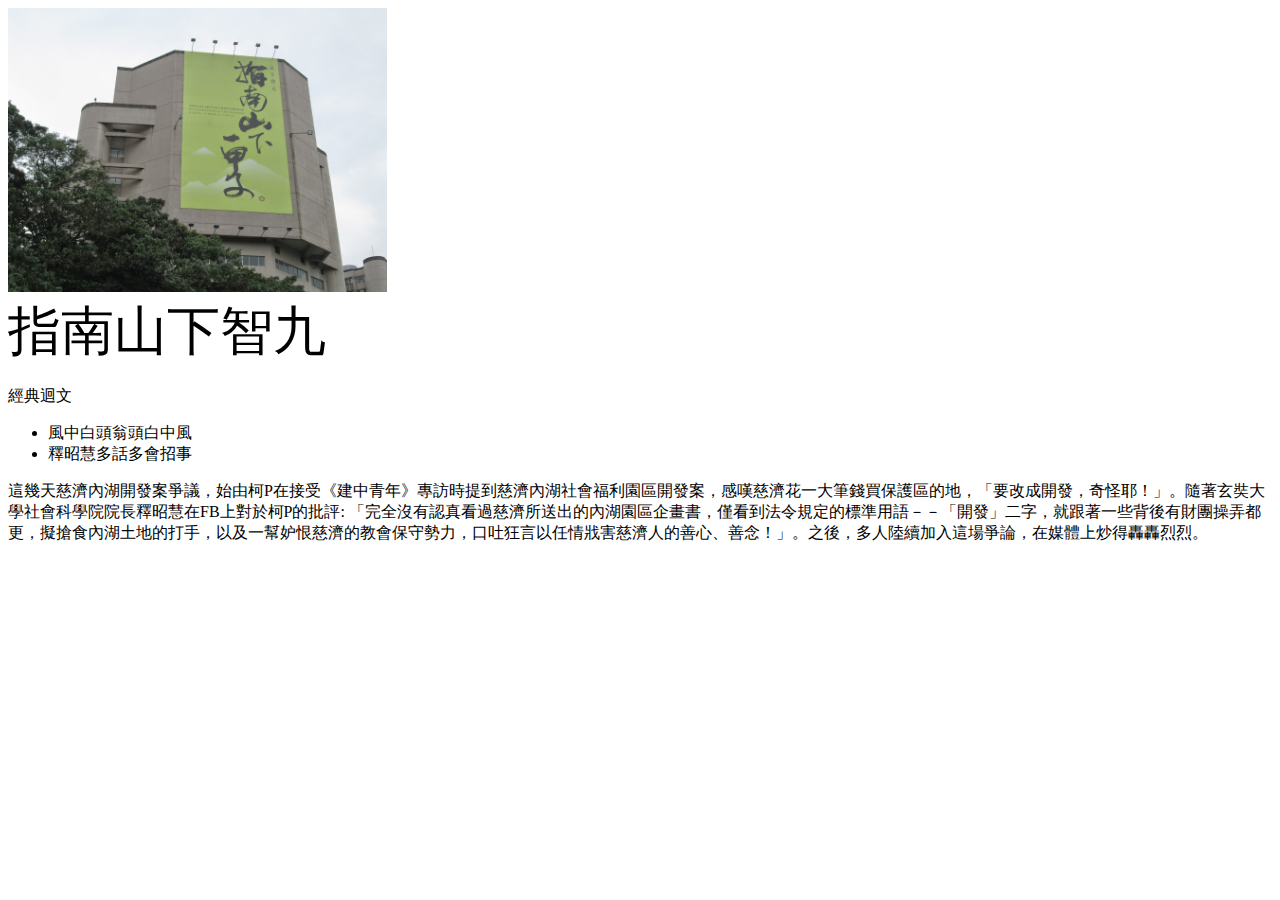
<file: index.html>
<!DOCTYPE html>
	<head>
		<meta charset="utf-8" />
		<link rel="stylesheet" type="text/css" href="style.css" />
		<title>
			About Me
		</title>
	</head>
	<body>
		<div>
			<a href="http://zeus7777777.github.io">
				<img class="image" src="a.jpg" />
			</a>
		</div>
		<div class="large-font">
			指南山下智九
		</div>
		<br />
		<div>
			經典迴文
			<ul>
				<li>風中白頭翁頭白中風</li>
				<li>釋昭慧多話多會招事</li>
			</ul>
		</div>
		<p>
這幾天慈濟內湖開發案爭議，始由柯P在接受《建中青年》專訪時提到慈濟內湖社會福利園區開發案，感嘆慈濟花一大筆錢買保護區的地，「要改成開發，奇怪耶！」。隨著玄奘大學社會科學院院長釋昭慧在FB上對於柯P的批評: 「完全沒有認真看過慈濟所送出的內湖園區企畫書，僅看到法令規定的標準用語－－「開發」二字，就跟著一些背後有財團操弄都更，擬搶食內湖土地的打手，以及一幫妒恨慈濟的教會保守勢力，口吐狂言以任情戕害慈濟人的善心、善念！」。之後，多人陸續加入這場爭論，在媒體上炒得轟轟烈烈。
		</p>
	</body>
</html>
</file>
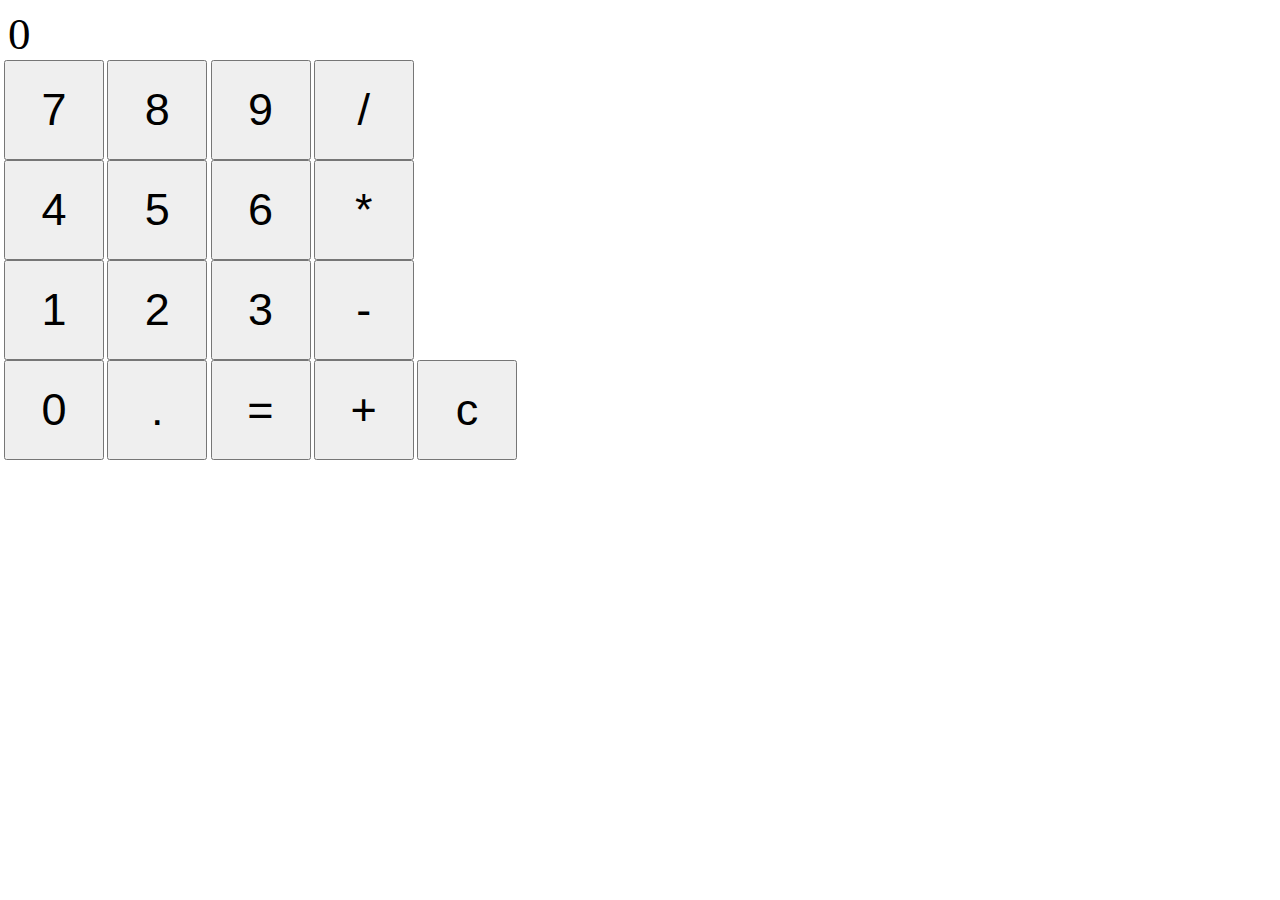
<file: calculator/calculator.html>
<!DOCTYPE html>
<html>
	<head>
		<meta charset="utf-8" />
		<title>Calculator</title>
		<link rel="stylesheet" type="text/css" href="calculator.css" />
		<script src="https://ajax.googleapis.com/ajax/libs/jquery/2.1.3/jquery.min.js"></script>
		<script src="calculator.js"></script>
	</head>
	<body>
		<div id="display">0</div>
		<div>
			<button id="btn_7">7</button> 
			<button id="btn_8">8</button> 
			<button id="btn_9">9</button> 
			<button id="btn_divide">/</button>
			<br />
			<button id="btn_4">4</button> 
			<button id="btn_5">5</button>
			<button id="btn_6">6</button>
			<button id="btn_multiply">*</button>
			<br />
			<button id="btn_1">1</button>
			<button id="btn_2">2</button>
			<button id="btn_3">3</button>
			<button id="btn_minus">-</button>
			<br />
			<button id="btn_0">0</button> 
			<button id="btn_dot">.</button> 
			<button id="btn_equal">=</button> 
			<button id="btn_plus">+</button>

			<button id="btn_clear">c</button>
		</div>
	</body>
</html>
</file>
<file: style.css>
.large-font
{
	font-size:40pt;
}
.image
{
	width:30%;
	height:30%;
}
</file>
<file: calculator/calculator.css>
body, button
{
	font-size:45px;
}
button
{
	margin-left:-4px;
	margin-right:-4px;
	
	width:100px;
	height:100px;
}
</file>
